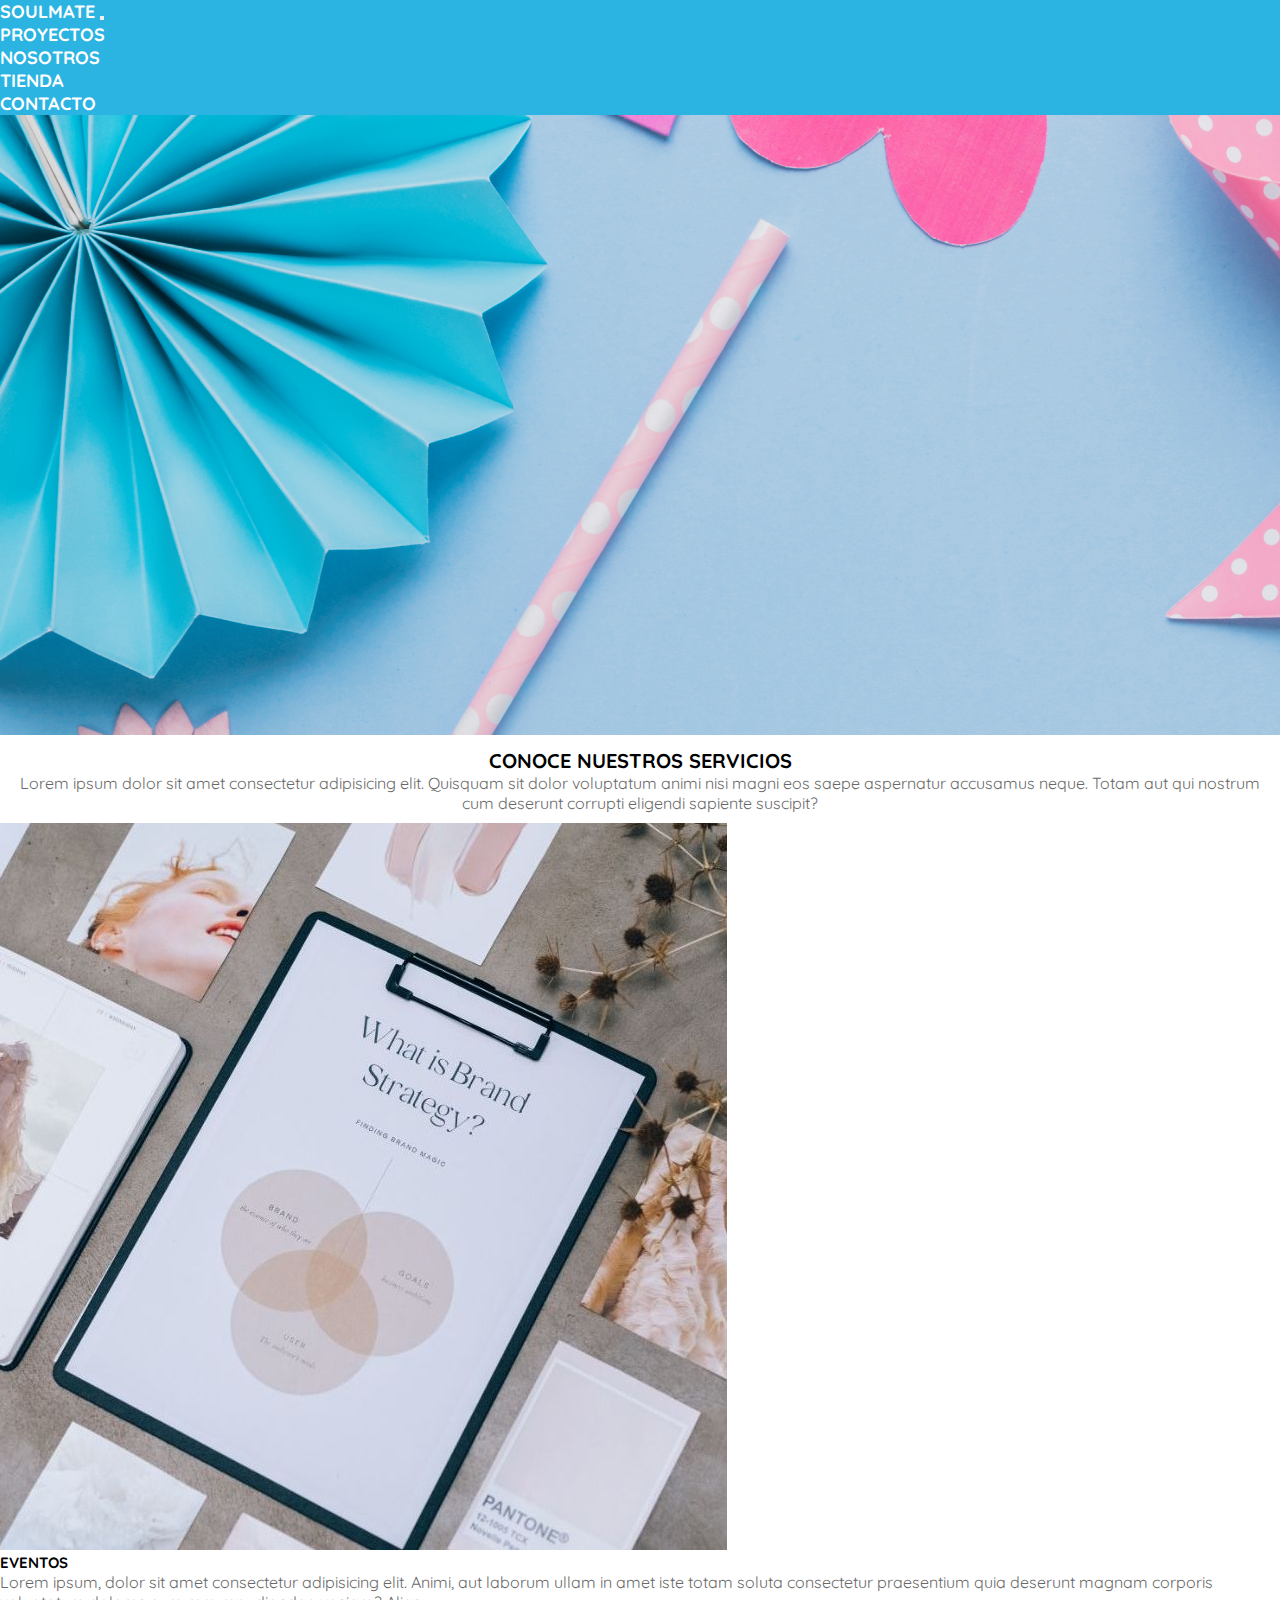
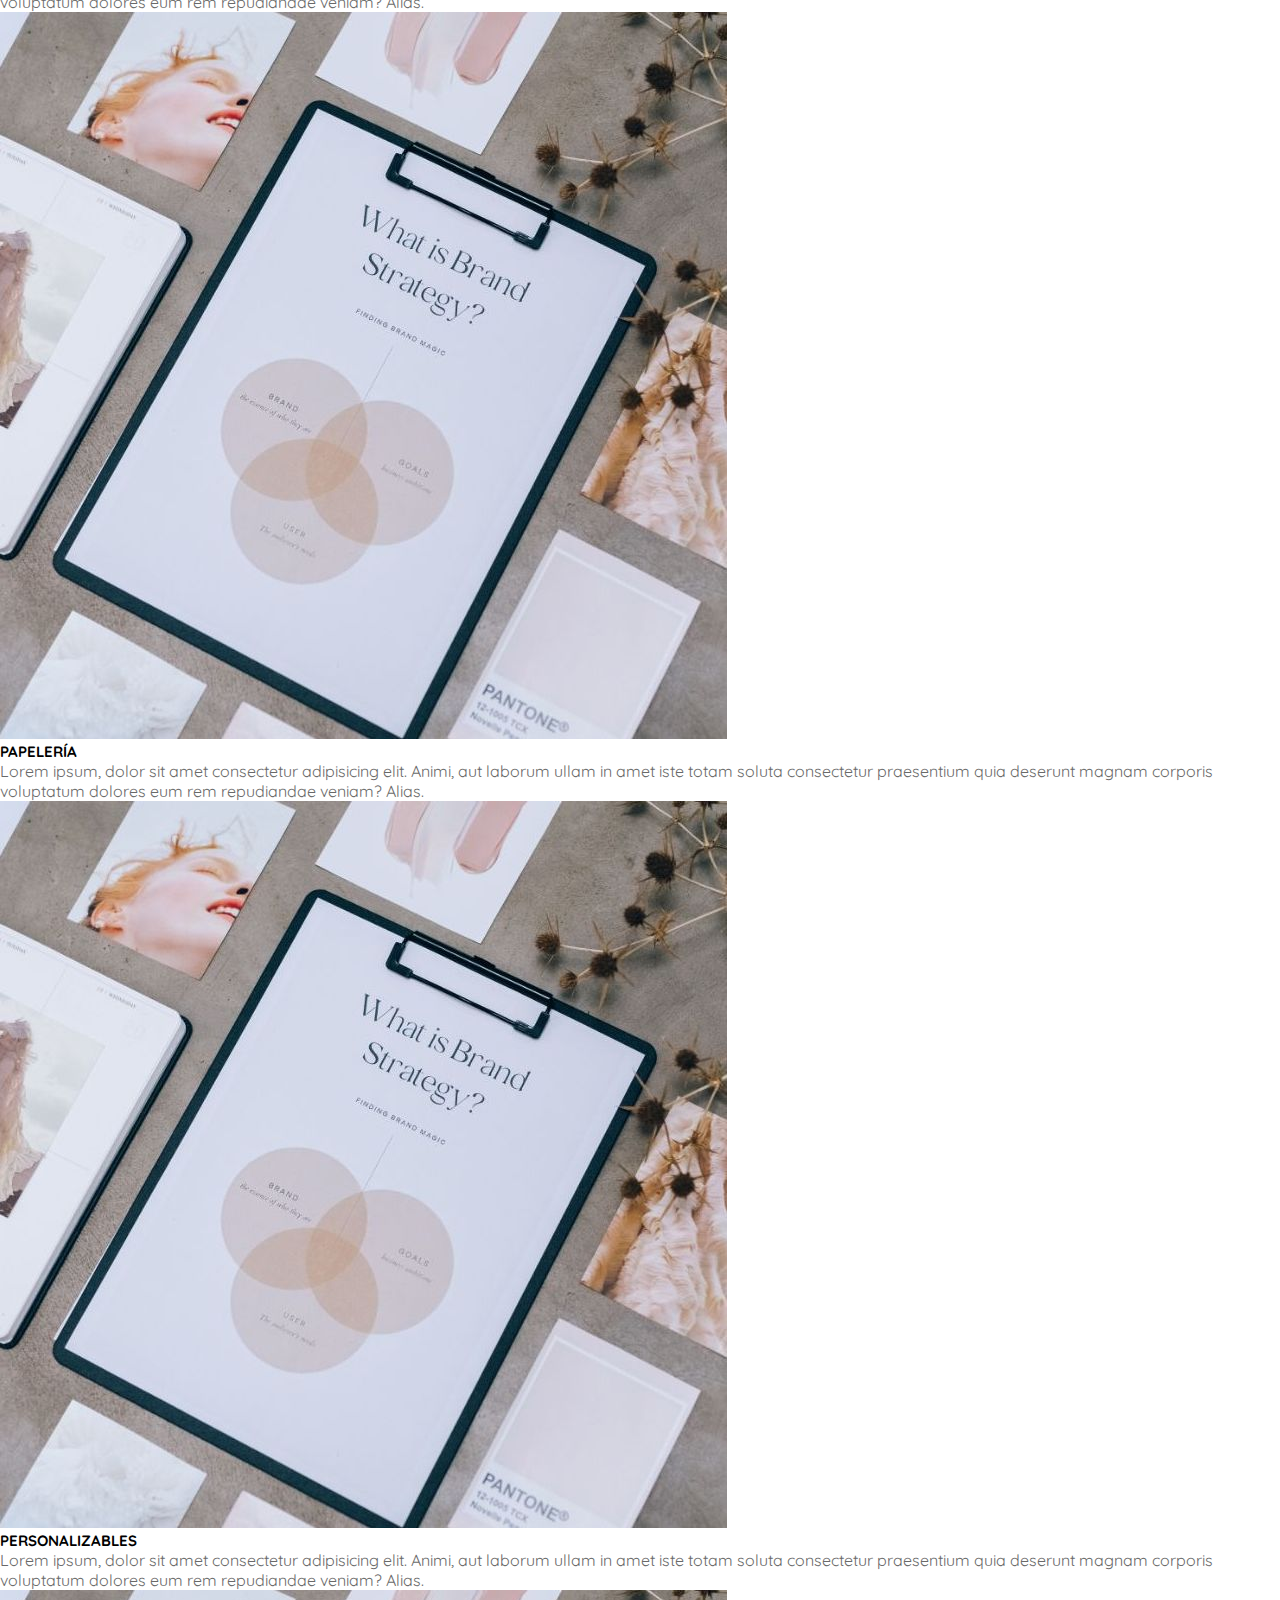
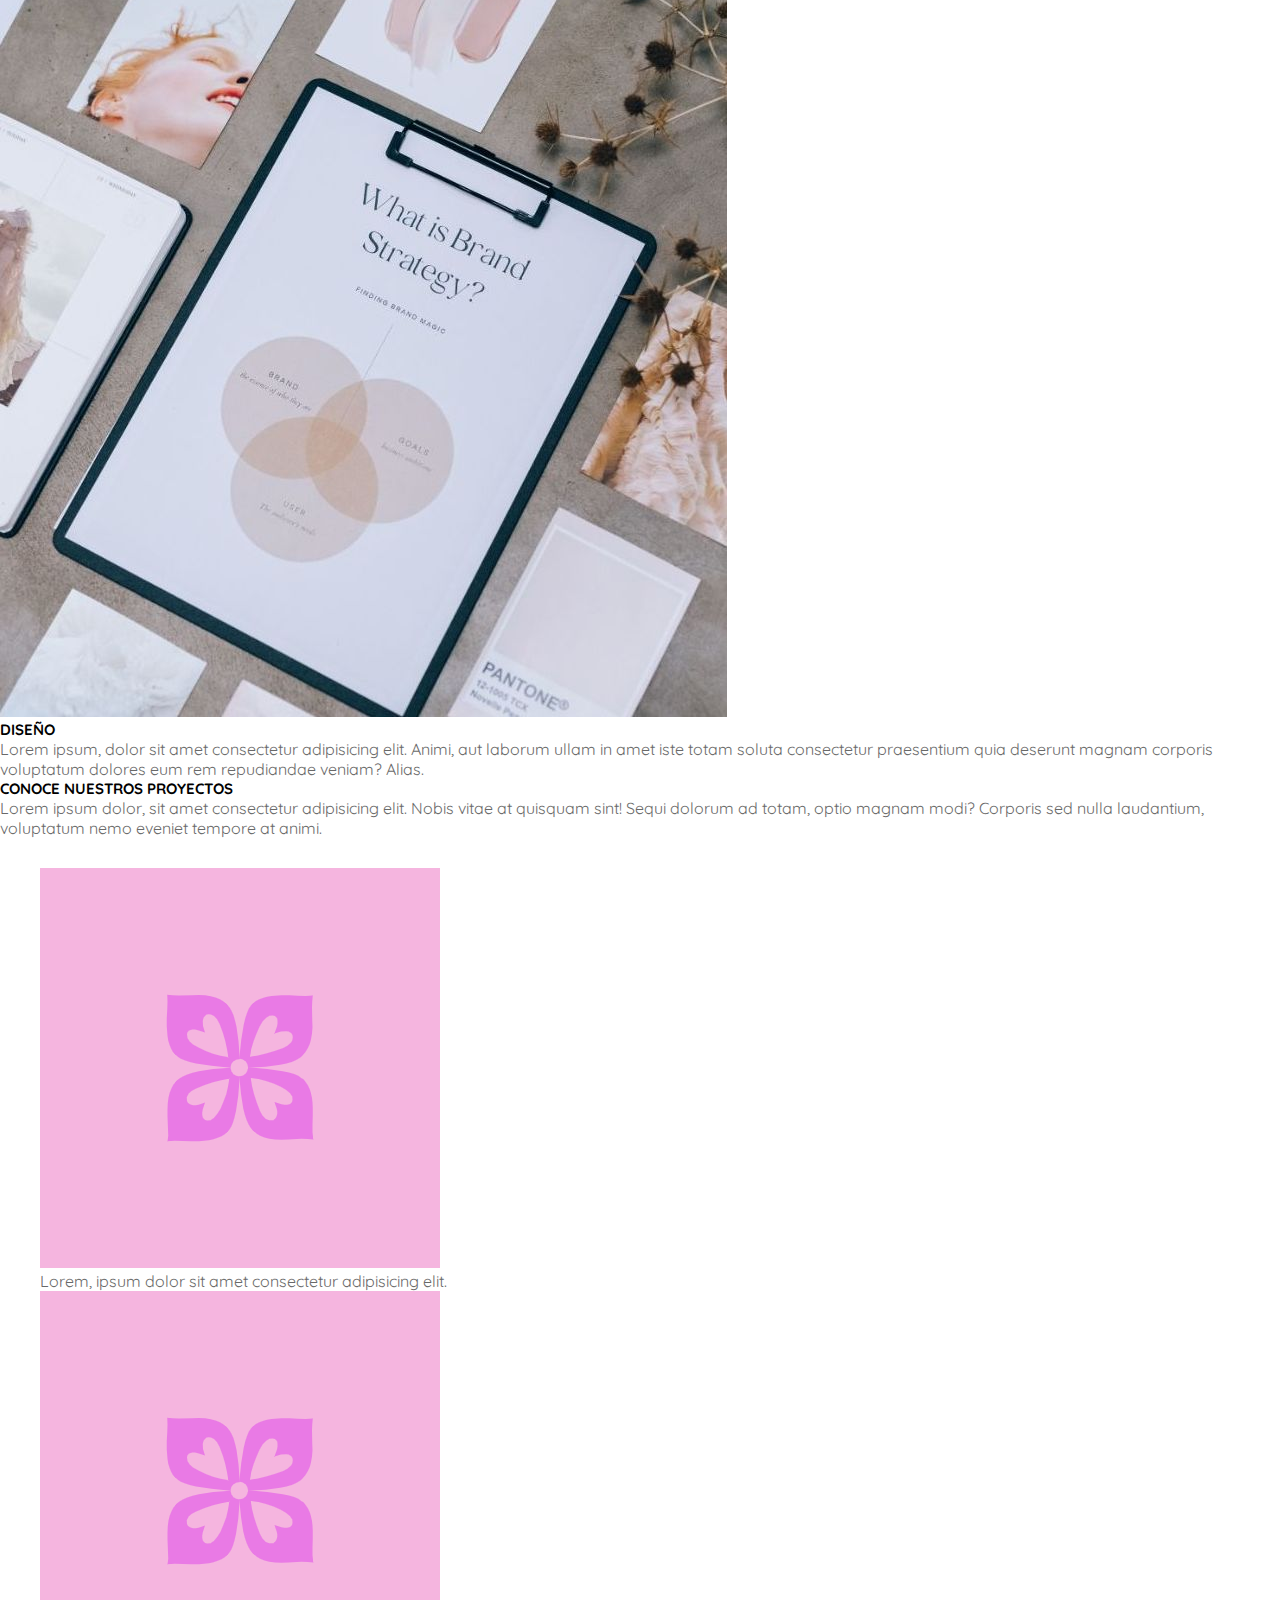
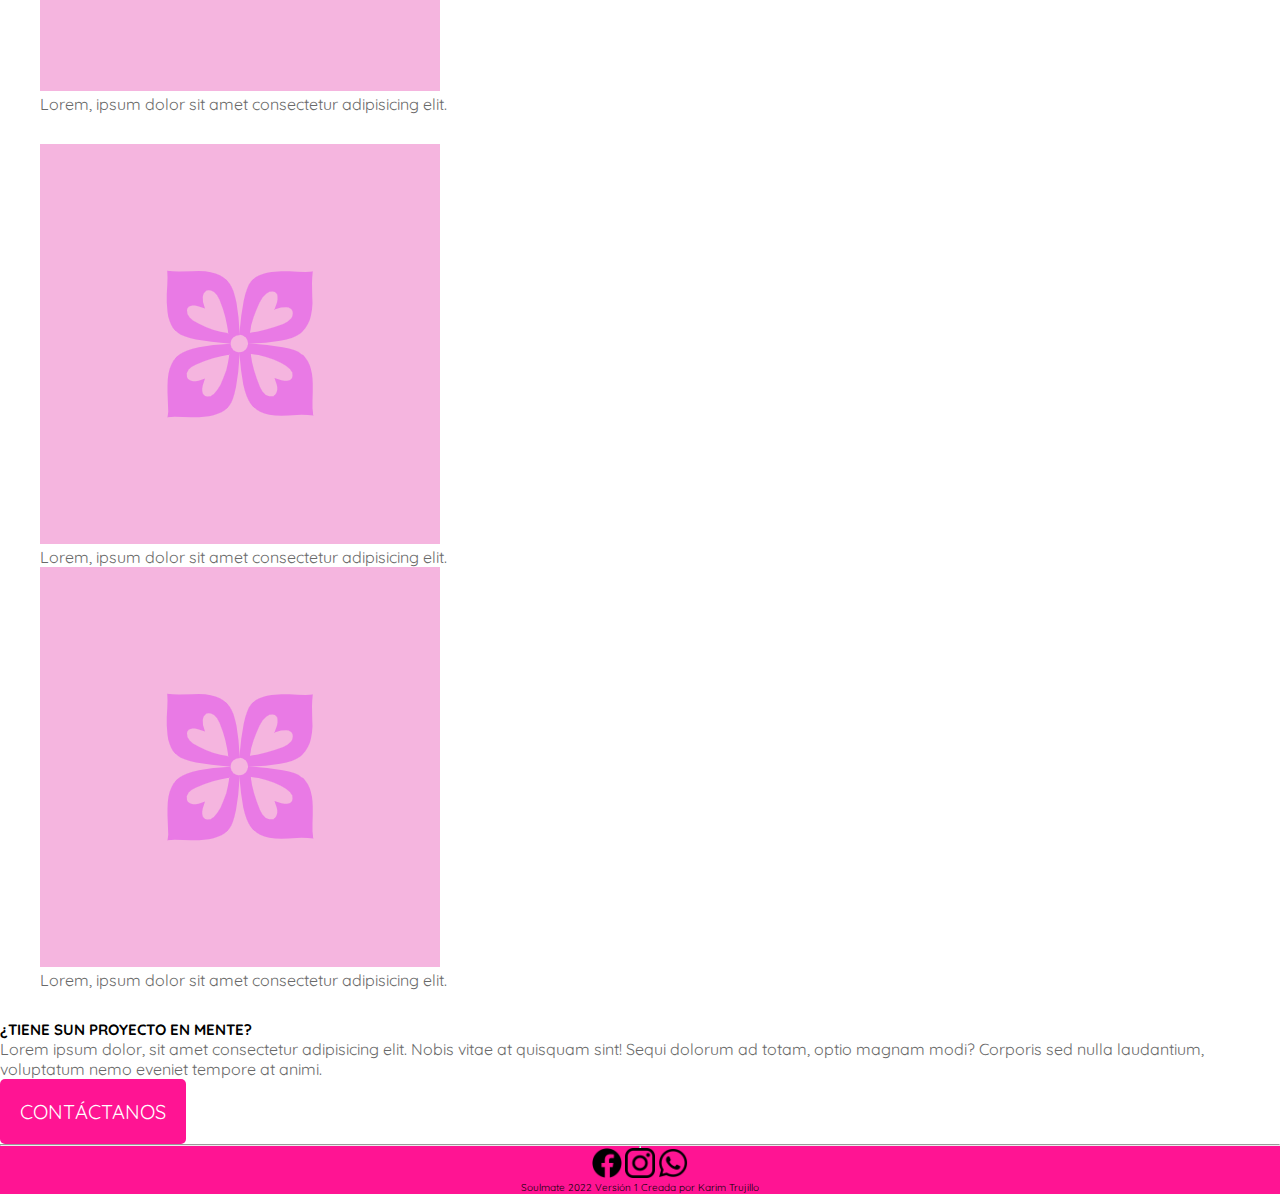
<file: index.html>
<!DOCTYPE html>
<html lang="es">
<head>
    <meta charset="UTF-8">
    <meta http-equiv="X-UA-Compatible" content="IE=edge">
    <meta name="viewport" content="width=device-width, initial-scale=1.0">
    <title>Soulmate</title>
    <link rel="icon" type="image/x-icon" href="img/favicon.png">
    <!--CSS de bootstrap-->
    <link href="https://cdn.jsdelivr.net/npm/bootstrap@5.2.1/dist/css/bootstrap.min.css" rel="stylesheet" integrity="sha384-iYQeCzEYFbKjA/T2uDLTpkwGzCiq6soy8tYaI1GyVh/UjpbCx/TYkiZhlZB6+fzT" crossorigin="anonymous">
    <link rel="stylesheet" href="css/styles.css">
</head>
<body>
    <div>
        <!--inicia nav-->
        <nav class="navbar navbar-expand-lg blueBg">
            <div class="container-fluid">
                <a class="navbar-brand" href="index.html">Soulmate</a>
                <button class="navbar-toggler" type="button" data-bs-toggle="collapse" data-bs-target="#navbarSupportedContent" aria-controls="navbarSupportedContent" aria-expanded="false" aria-label="Toggle navigation">
                <span class="navbar-toggler-icon"></span>
                </button>
                <div class="collapse navbar-collapse" id="navbarSupportedContent">
                    <ul class="navbar-nav me-auto mb-2 mb-lg-0">
                        <li class="nav-item">
                            <a class="nav-link" href="secciones/proyectos.html">proyectos</a>
                        </li>
                        <li class="nav-item">
                            <a class="nav-link" href="secciones/nosotros.html">
                                nosotros
                            </a>
                        </li>
                        <li class="nav-item">
                            <a class="nav-link" href="secciones/tienda.html">tienda</a>
                        </li>
                        <li class="nav-item">
                            <a class="nav-link" href="secciones/contacto.html">
                                contacto</a>
                        </li>
                    </ul>
                </div>
            </div>
        </nav>
        <!--termina nav-->
        <!--inicia header-->
        <header>
            <img src="img/soulmate-hero.webp" alt="portada-soulmate" class="img-fluid">
        </header>
        <!--inicia contenido-->
    <div class="container fluid text-center">
        <main>
            <h1>Conoce nuestros servicios</h1>
            <p>Lorem ipsum dolor sit amet consectetur adipisicing elit. Quisquam sit dolor voluptatum animi nisi magni eos saepe aspernatur accusamus neque. Totam aut qui nostrum cum deserunt corrupti eligendi sapiente suscipit?</p>
        </main>
        <section class="row" id="animationLeft">
            <article class="col-sm-12 col-md-6 col-lg-3">
                <img src="img/imagen-temporal.jpeg" alt="Diseños especiales apra eventos" class="w-100">
                <h2>eventos</h2>
                <p>Lorem ipsum, dolor sit amet consectetur adipisicing elit. Animi, aut laborum ullam in amet iste totam soluta consectetur praesentium quia deserunt magnam corporis voluptatum dolores eum rem repudiandae veniam? Alias.</p>
            </article>
            <article class="col-sm-12 col-md-6 col-lg-3">
                <img src="img/imagen-temporal.jpeg" alt="Diseños especiales apra eventos" class="w-100">
                <h2>papelería</h2>
                <p>Lorem ipsum, dolor sit amet consectetur adipisicing elit. Animi, aut laborum ullam in amet iste totam soluta consectetur praesentium quia deserunt magnam corporis voluptatum dolores eum rem repudiandae veniam? Alias.</p>
            </article>
            <article class="col-sm-12 col-md-6 col-lg-3">
                <img src="img/imagen-temporal.jpeg" alt="Diseños especiales apra eventos" class="w-100">
                <h2>personalizables</h2>
                <p>Lorem ipsum, dolor sit amet consectetur adipisicing elit. Animi, aut laborum ullam in amet iste totam soluta consectetur praesentium quia deserunt magnam corporis voluptatum dolores eum rem repudiandae veniam? Alias.</p>
            </article>
            <article class="col-sm-12 col-md-6 col-lg-3">
                <img src="img/imagen-temporal.jpeg" alt="Diseños especiales apra eventos" class="w-100">
                <h2>diseño</h2>
                <p>Lorem ipsum, dolor sit amet consectetur adipisicing elit. Animi, aut laborum ullam in amet iste totam soluta consectetur praesentium quia deserunt magnam corporis voluptatum dolores eum rem repudiandae veniam? Alias.</p>
            </article>
        </section>
        <div>
            <h2>Conoce nuestros proyectos</h2>
            <p>Lorem ipsum dolor, sit amet consectetur adipisicing elit. Nobis vitae at quisquam sint! Sequi dolorum ad totam, optio magnam modi? Corporis sed nulla laudantium, voluptatum nemo eveniet tempore at animi.</p>
        </div>
    <section class="projectCards" id="animationRight">
        <div class="projects row">
            <div class="projectsDetail col-sm-12 col-lg-6">
                <figure class="card">
                    <img src="img/img.webp" alt="imagen temporal" class="imgCard">
                    <p class="pCard">Lorem, ipsum dolor sit amet consectetur adipisicing elit.</p>
                </figure>
            </div>
            <div class="projectsDetail col-sm-12 col-lg-6">
                <figure class="card">
                    <img src="img/img.webp" alt="imagen temporal" class="imgCard">
                    <p class="pCard">Lorem, ipsum dolor sit amet consectetur adipisicing elit.</p>
                </figure>
            </div>
        </div>
        <div class="projects row">
            <div class="projectsDetail col-sm-12 col-lg-6">
                <figure class="card">
                    <img src="img/img.webp" alt="imagen temporal" class="imgCard">
                    <p class="pCard">Lorem, ipsum dolor sit amet consectetur adipisicing elit.</p>
                </figure>
            </div>
            <div class="projectsDetail col-sm-12 col-lg-6">
                <figure class="card">
                    <img src="img/img.webp" alt="imagen temporal" class="imgCard">
                    <p class="pCard">Lorem, ipsum dolor sit amet consectetur adipisicing elit.</p>
                </figure>
            </div>
        </div>
    </section>
    <section>
        <h2>¿Tiene sun proyecto en mente?</h2>
        <p>Lorem ipsum dolor, sit amet consectetur adipisicing elit. Nobis vitae at quisquam sint! Sequi dolorum ad totam, optio magnam modi? Corporis sed nulla laudantium, voluptatum nemo eveniet tempore at animi.</p>
        <a href="secciones/contacto.html">
            <button class="button">Contáctanos</button>
        </a>
    </section>
    <hr>
    </div>
    <footer class="footer pinkBg">
        <hr>
        <div>
            <div>
                <a href="#"><img src="img/facebook.png"alt="facebook" class="socialMedia"></a>
                <a href="#"><img src="img/instagram.png"   alt="instagram" class="socialMedia"></a>
                <a href="#"><img src="img/whatsapp.png"alt="whatsapp" class="socialMedia"></a>
            </div>
        </div>
        <span>Soulmate 2022 Versión 1 Creada por Karim Trujillo</span>
    </footer>
    <!--JS de bootstrap-->
    <script src="https://cdn.jsdelivr.net/npm/bootstrap@5.2.1/dist/js/bootstrap.bundle.min.js" integrity="sha384-u1OknCvxWvY5kfmNBILK2hRnQC3Pr17a+RTT6rIHI7NnikvbZlHgTPOOmMi466C8" crossorigin="anonymous"></script>
</body>
</html>
</file>
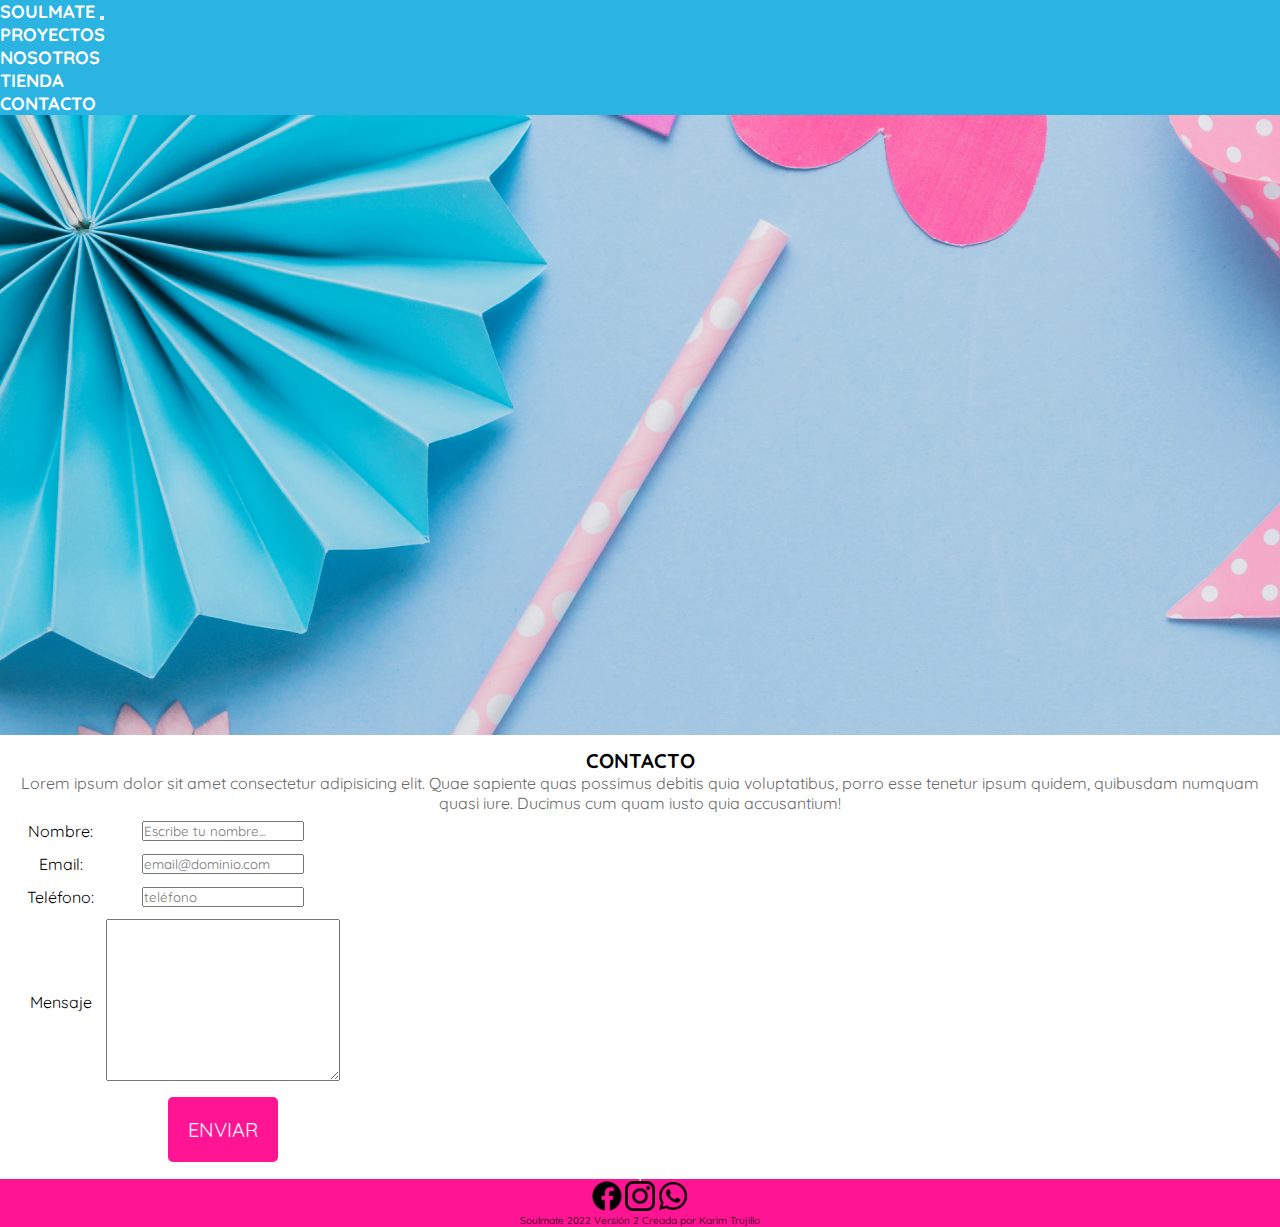
<file: secciones/contacto.html>
<!DOCTYPE html>
<html lang="es">
<head>
    <meta charset="UTF-8">
    <meta http-equiv="X-UA-Compatible" content="IE=edge">
    <meta name="viewport" content="width=device-width, initial-scale=1.0">
    <title>Soulmate</title>
    <link rel="icon" type="image/x-icon" href="../img/favicon.png">
    <!--CSS de bootstrap-->
    <link href="https://cdn.jsdelivr.net/npm/bootstrap@5.2.1/dist/css/bootstrap.min.css" rel="stylesheet" integrity="sha384-iYQeCzEYFbKjA/T2uDLTpkwGzCiq6soy8tYaI1GyVh/UjpbCx/TYkiZhlZB6+fzT" crossorigin="anonymous">
    <link rel="stylesheet" href="../css/styles.css">
</head>
<body>
    <div>
        <!--inicia nav-->
        <nav class="navbar navbar-expand-lg blueBg">
            <div class="container-fluid">
                <a class="navbar-brand" href="../index.html">Soulmate</a>
                <button class="navbar-toggler" type="button" data-bs-toggle="collapse" data-bs-target="#navbarSupportedContent" aria-controls="navbarSupportedContent" aria-expanded="false" aria-label="Toggle navigation">
                <span class="navbar-toggler-icon"></span>
                </button>
                <div class="collapse navbar-collapse" id="navbarSupportedContent">
                    <ul class="navbar-nav me-auto mb-2 mb-lg-0">
                        <li class="nav-item">
                            <a class="nav-link" href="proyectos.html">proyectos</a>
                        </li>
                        <li class="nav-item">
                            <a class="nav-link" href="nosotros.html">
                                nosotros
                            </a>
                        </li>
                        <li class="nav-item">
                            <a class="nav-link" href="tienda.html">tienda</a>
                        </li>
                        <li class="nav-item">
                            <a class="nav-link" href="contacto.html">
                                contacto</a>
                        </li>
                    </ul>
                </div>
            </div>
        </nav>
        <!--termina nav-->
        <!--inicia header-->
        <header>
            <img src="../img/soulmate-hero.webp" alt="portada-soulmate" class="img-fluid">
        </header>
        <!--inicia contenido-->
    <div class="container fluid text-center">
        <main>
            <h1>Contacto</h1>
            <section>
                <div>
                    <p>Lorem ipsum dolor sit amet consectetur adipisicing elit. Quae sapiente quas possimus debitis quia voluptatibus, porro esse tenetur ipsum quidem, quibusdam numquam quasi iure. Ducimus cum quam iusto quia accusantium!</p>
                </div>
                <div>
                    <form action="" class="formulario">
                        <table class="col-sm-12 col-lg-9 center">
                            <tr>
                                <td>Nombre:</td>
                                <td class="row align-items-end"><input type="text" name="nombre" id="" placeholder="Escribe tu nombre..."></td>
                            </tr>
                            <tr>
                                <td>Email:</td>
                                <td class="row align-items-end"><input type="email" placeholder="email@dominio.com"></td>
                            </tr>
                            <tr>
                                <td>Teléfono:</td>
                                <td class="row align-items-end"><input type="tel" placeholder="teléfono"></td>
                            </tr>
                            <tr>
                                <td>Mensaje</td>
                                <td class="row align-items-end"><textarea name="" id="" cols="30" rows="10"></textarea></td>
                            </tr>
                            <tr>
                                <td></td>
                                <td class="row align-items-end">
                                    <button href="#" class="button">Enviar</button>
                                </td>
                            </tr>
                        </table>
                    </form>
                </div>
            </section>
        </main>
    </div>
    <footer class="footer pinkBg">
        <hr>
        <div>
            <div>
                <a href="#"><img src="../img/facebook.png"alt="facebook" class="socialMedia"></a>
                <a href="#"><img src="../img/instagram.png"   alt="instagram" class="socialMedia"></a>
                <a href="#"><img src="../img/whatsapp.png"alt="whatsapp" class="socialMedia"></a>
            </div>
        </div>
        <span>Soulmate 2022 Versión 2 Creada por Karim Trujillo</span>
    </footer>
    <!--JS de bootstrap-->
    <script src="https://cdn.jsdelivr.net/npm/bootstrap@5.2.1/dist/js/bootstrap.bundle.min.js" integrity="sha384-u1OknCvxWvY5kfmNBILK2hRnQC3Pr17a+RTT6rIHI7NnikvbZlHgTPOOmMi466C8" crossorigin="anonymous"></script>
</body>
</html>
</file>
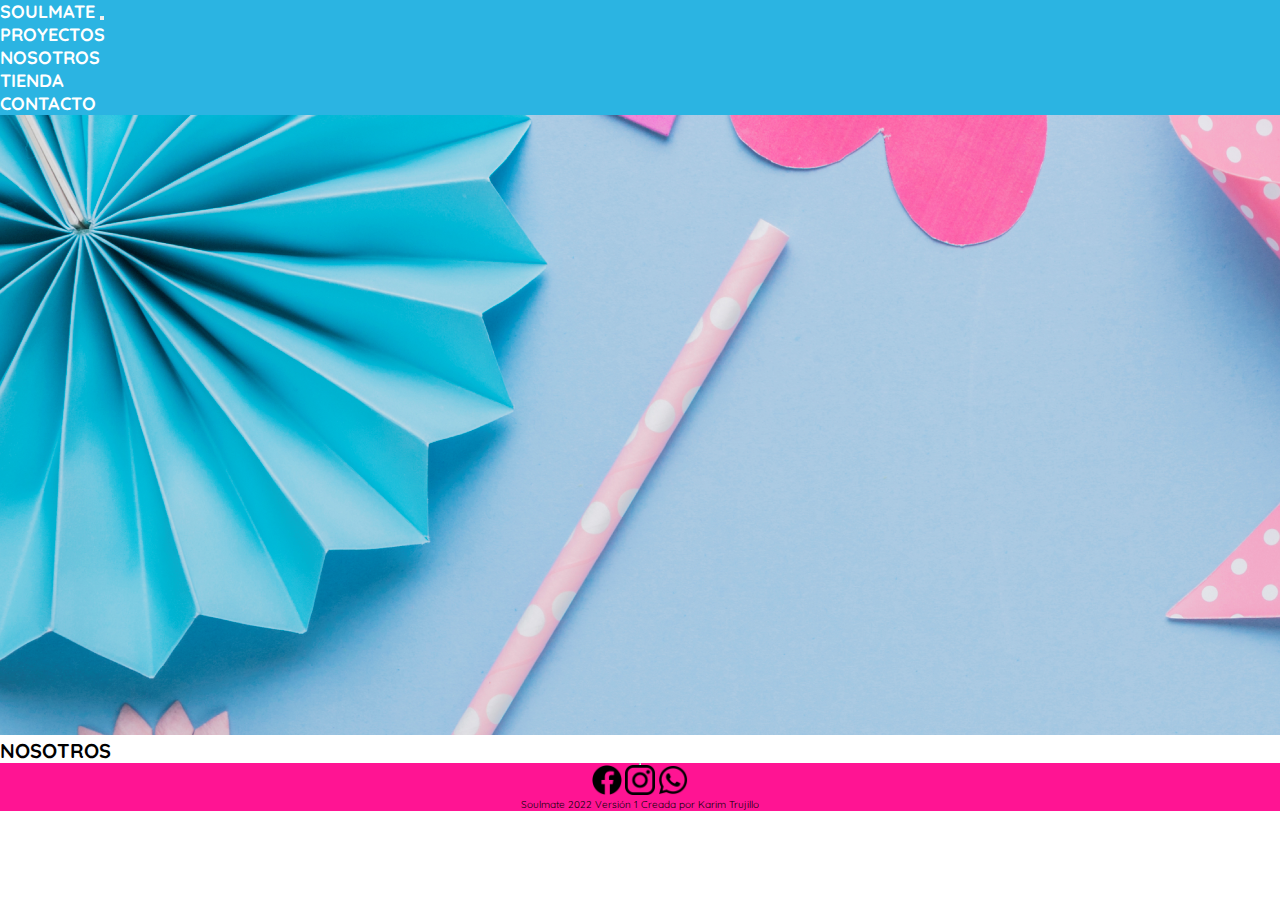
<file: secciones/nosotros.html>
<!DOCTYPE html>
<html lang="es">
<head>
    <meta charset="UTF-8">
    <meta http-equiv="X-UA-Compatible" content="IE=edge">
    <meta name="viewport" content="width=device-width, initial-scale=1.0">
    <title>Soulmate</title>
    <link rel="icon" type="image/x-icon" href="../img/favicon.png">
    <!--CSS de bootstrap-->
    <link href="https://cdn.jsdelivr.net/npm/bootstrap@5.2.1/dist/css/bootstrap.min.css" rel="stylesheet" integrity="sha384-iYQeCzEYFbKjA/T2uDLTpkwGzCiq6soy8tYaI1GyVh/UjpbCx/TYkiZhlZB6+fzT" crossorigin="anonymous">
    <link rel="stylesheet" href="../css/styles.css">
</head>
<body>
    <div>
        <!--inicia nav-->
        <nav class="navbar navbar-expand-lg blueBg">
            <div class="container-fluid">
                <a class="navbar-brand" href="../index.html">Soulmate</a>
                <button class="navbar-toggler" type="button" data-bs-toggle="collapse" data-bs-target="#navbarSupportedContent" aria-controls="navbarSupportedContent" aria-expanded="false" aria-label="Toggle navigation">
                <span class="navbar-toggler-icon"></span>
                </button>
                <div class="collapse navbar-collapse" id="navbarSupportedContent">
                    <ul class="navbar-nav me-auto mb-2 mb-lg-0">
                        <li class="nav-item">
                            <a class="nav-link" href="proyectos.html">proyectos</a>
                        </li>
                        <li class="nav-item">
                            <a class="nav-link" href="nosotros.html">
                                nosotros
                            </a>
                        </li>
                        <li class="nav-item">
                            <a class="nav-link" href="tienda.html">tienda</a>
                        </li>
                        <li class="nav-item">
                            <a class="nav-link" href="contacto.html">
                                contacto</a>
                        </li>
                    </ul>
                </div>
            </div>
        </nav>
        <!--termina nav-->
        <!--inicia header-->
        <header>
            <img src="../img/soulmate-hero.webp" alt="portada-soulmate" class="img-fluid">
        </header>
        <!--inicia contenido-->
    <div class="container fluid text-center">
        <h1>Nosotros</h1>
    </div>
    <footer class="footer pinkBg">
        <hr>
        <div>
            <div>
                <a href="#"><img src="../img/facebook.png"alt="facebook" class="socialMedia"></a>
                <a href="#"><img src="../img/instagram.png"   alt="instagram" class="socialMedia"></a>
                <a href="#"><img src="../img/whatsapp.png"alt="whatsapp" class="socialMedia"></a>
            </div>
        </div>
        <span>Soulmate 2022 Versión 1 Creada por Karim Trujillo</span>
    </footer>
    <!--JS de bootstrap-->
    <script src="https://cdn.jsdelivr.net/npm/bootstrap@5.2.1/dist/js/bootstrap.bundle.min.js" integrity="sha384-u1OknCvxWvY5kfmNBILK2hRnQC3Pr17a+RTT6rIHI7NnikvbZlHgTPOOmMi466C8" crossorigin="anonymous"></script>
</body>
</html>
</file>
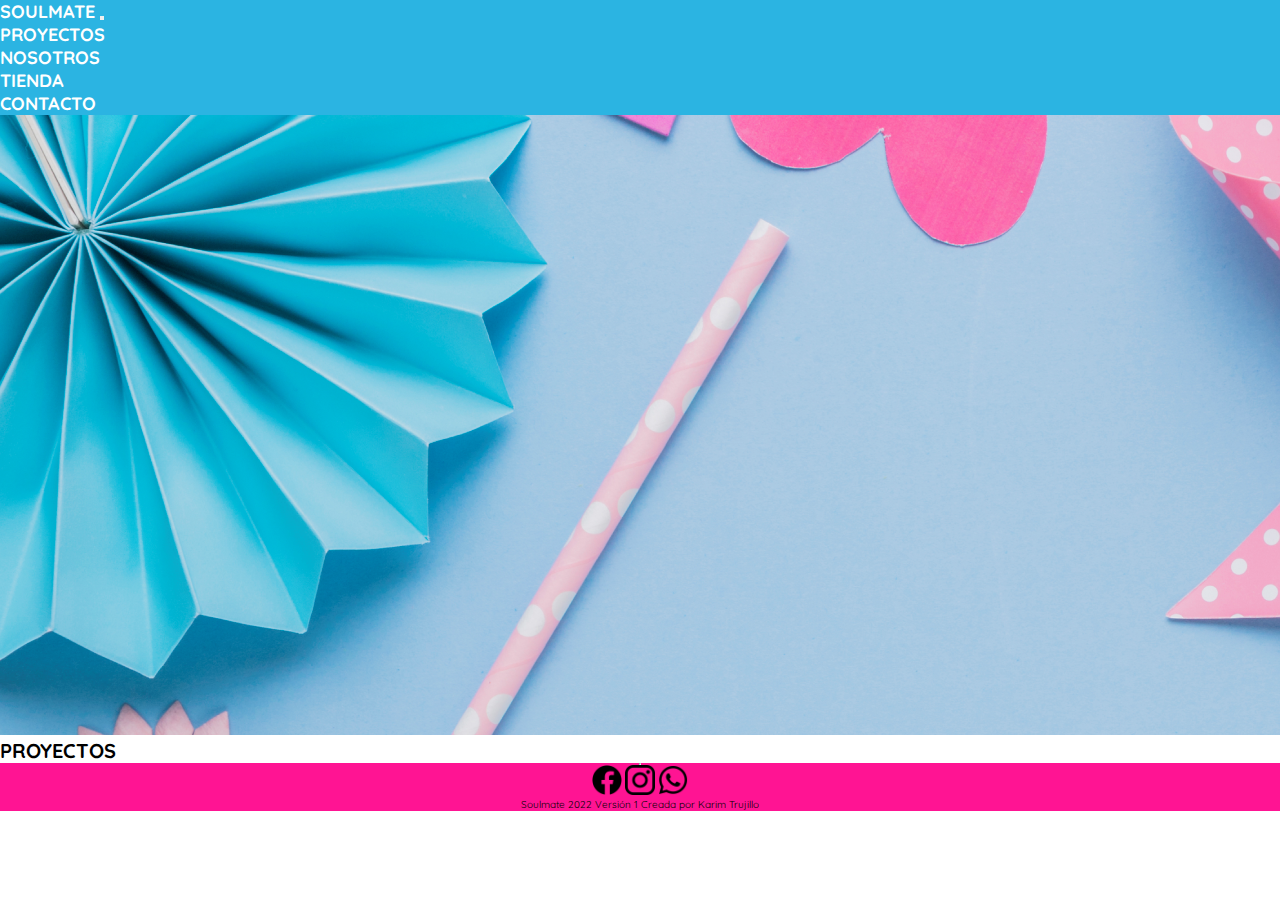
<file: secciones/proyectos.html>
<!DOCTYPE html>
<html lang="es">
<head>
    <meta charset="UTF-8">
    <meta http-equiv="X-UA-Compatible" content="IE=edge">
    <meta name="viewport" content="width=device-width, initial-scale=1.0">
    <title>Soulmate</title>
    <link rel="icon" type="image/x-icon" href="../img/favicon.png">
    <!--CSS de bootstrap-->
    <link href="https://cdn.jsdelivr.net/npm/bootstrap@5.2.1/dist/css/bootstrap.min.css" rel="stylesheet" integrity="sha384-iYQeCzEYFbKjA/T2uDLTpkwGzCiq6soy8tYaI1GyVh/UjpbCx/TYkiZhlZB6+fzT" crossorigin="anonymous">
    <link rel="stylesheet" href="../css/styles.css">
</head>
<body>
    <div>
        <!--inicia nav-->
        <nav class="navbar navbar-expand-lg blueBg">
            <div class="container-fluid">
                <a class="navbar-brand" href="../index.html">Soulmate</a>
                <button class="navbar-toggler" type="button" data-bs-toggle="collapse" data-bs-target="#navbarSupportedContent" aria-controls="navbarSupportedContent" aria-expanded="false" aria-label="Toggle navigation">
                <span class="navbar-toggler-icon"></span>
                </button>
                <div class="collapse navbar-collapse" id="navbarSupportedContent">
                    <ul class="navbar-nav me-auto mb-2 mb-lg-0">
                        <li class="nav-item">
                            <a class="nav-link" href="proyectos.html">proyectos</a>
                        </li>
                        <li class="nav-item">
                            <a class="nav-link" href="nosotros.html">
                                nosotros
                            </a>
                        </li>
                        <li class="nav-item">
                            <a class="nav-link" href="tienda.html">tienda</a>
                        </li>
                        <li class="nav-item">
                            <a class="nav-link" href="contacto.html">
                                contacto</a>
                        </li>
                    </ul>
                </div>
            </div>
        </nav>
        <!--termina nav-->
        <!--inicia header-->
        <header>
            <img src="../img/soulmate-hero.webp" alt="portada-soulmate" class="img-fluid">
        </header>
        <!--inicia contenido-->
    <div class="container fluid text-center">
        <h1>Proyectos</h1>
    </div>
    <footer class="footer pinkBg">
        <hr>
        <div>
            <div>
                <a href="#"><img src="../img/facebook.png"alt="facebook" class="socialMedia"></a>
                <a href="#"><img src="../img/instagram.png"   alt="instagram" class="socialMedia"></a>
                <a href="#"><img src="../img/whatsapp.png"alt="whatsapp" class="socialMedia"></a>
            </div>
        </div>
        <span>Soulmate 2022 Versión 1 Creada por Karim Trujillo</span>
    </footer>
    <!--JS de bootstrap-->
    <script src="https://cdn.jsdelivr.net/npm/bootstrap@5.2.1/dist/js/bootstrap.bundle.min.js" integrity="sha384-u1OknCvxWvY5kfmNBILK2hRnQC3Pr17a+RTT6rIHI7NnikvbZlHgTPOOmMi466C8" crossorigin="anonymous"></script>
</body>
</html>
</file>
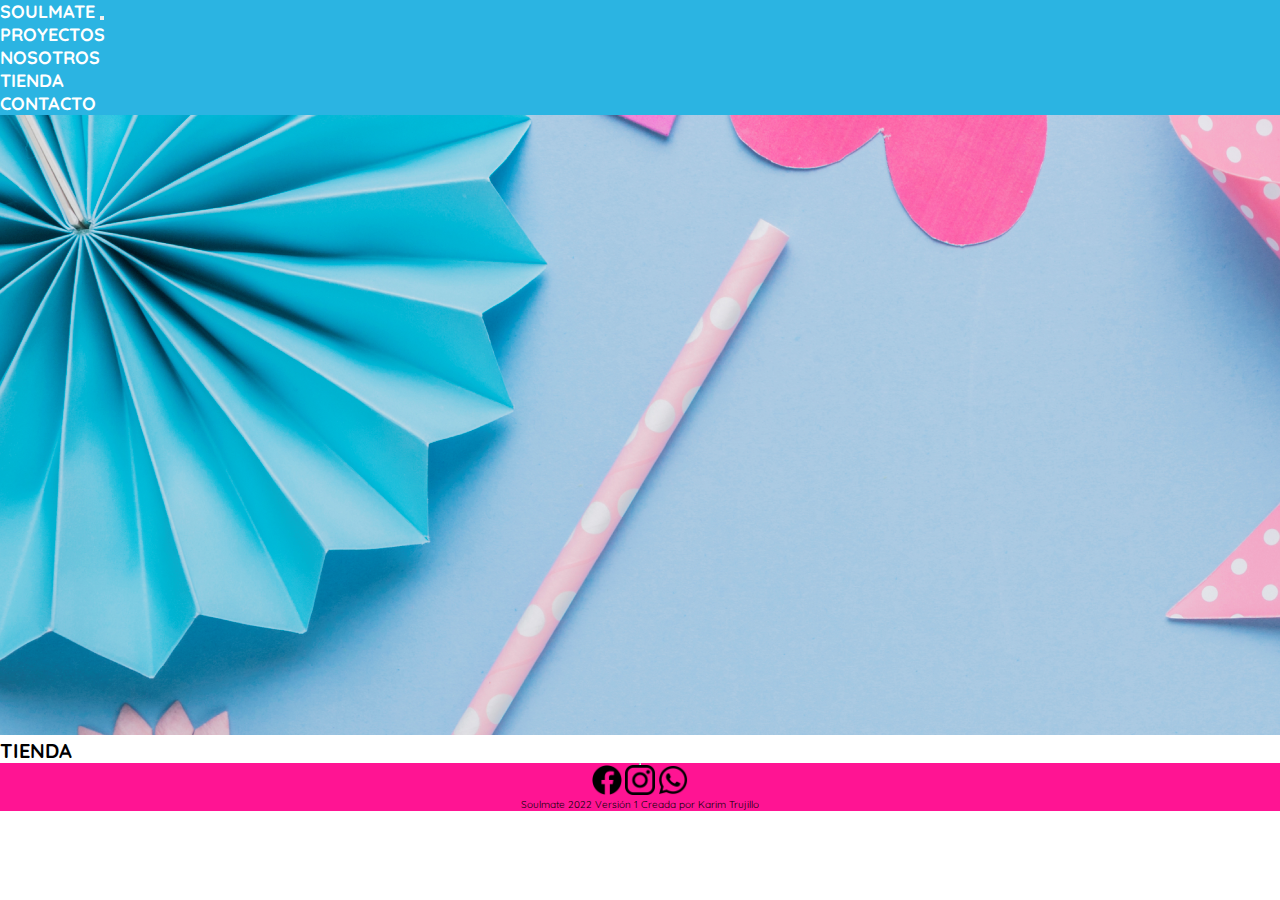
<file: secciones/tienda.html>
<!DOCTYPE html>
<html lang="es">
<head>
    <meta charset="UTF-8">
    <meta http-equiv="X-UA-Compatible" content="IE=edge">
    <meta name="viewport" content="width=device-width, initial-scale=1.0">
    <title>Soulmate</title>
    <link rel="icon" type="image/x-icon" href="../img/favicon.png">
    <!--CSS de bootstrap-->
    <link href="https://cdn.jsdelivr.net/npm/bootstrap@5.2.1/dist/css/bootstrap.min.css" rel="stylesheet" integrity="sha384-iYQeCzEYFbKjA/T2uDLTpkwGzCiq6soy8tYaI1GyVh/UjpbCx/TYkiZhlZB6+fzT" crossorigin="anonymous">
    <link rel="stylesheet" href="../css/styles.css">
</head>
<body>
    <div>
        <!--inicia nav-->
        <nav class="navbar navbar-expand-lg blueBg">
            <div class="container-fluid">
                <a class="navbar-brand" href="../index.html">Soulmate</a>
                <button class="navbar-toggler" type="button" data-bs-toggle="collapse" data-bs-target="#navbarSupportedContent" aria-controls="navbarSupportedContent" aria-expanded="false" aria-label="Toggle navigation">
                <span class="navbar-toggler-icon"></span>
                </button>
                <div class="collapse navbar-collapse" id="navbarSupportedContent">
                    <ul class="navbar-nav me-auto mb-2 mb-lg-0">
                        <li class="nav-item">
                            <a class="nav-link" href="proyectos.html">proyectos</a>
                        </li>
                        <li class="nav-item">
                            <a class="nav-link" href="nosotros.html">
                                nosotros
                            </a>
                        </li>
                        <li class="nav-item">
                            <a class="nav-link" href="tienda.html">tienda</a>
                        </li>
                        <li class="nav-item">
                            <a class="nav-link" href="contacto.html">
                                contacto</a>
                        </li>
                    </ul>
                </div>
            </div>
        </nav>
        <!--termina nav-->
        <!--inicia header-->
        <header>
            <img src="../img/soulmate-hero.webp" alt="portada-soulmate" class="img-fluid">
        </header>
        <!--inicia contenido-->
    <div class="container fluid text-center">
        <h1>Tienda</h1>
    </div>
    <footer class="footer pinkBg">
        <hr>
        <div>
            <div>
                <a href="#"><img src="../img/facebook.png"alt="facebook" class="socialMedia"></a>
                <a href="#"><img src="../img/instagram.png"   alt="instagram" class="socialMedia"></a>
                <a href="#"><img src="../img/whatsapp.png"alt="whatsapp" class="socialMedia"></a>
            </div>
        </div>
        <span>Soulmate 2022 Versión 1 Creada por Karim Trujillo</span>
    </footer>
    <!--JS de bootstrap-->
    <script src="https://cdn.jsdelivr.net/npm/bootstrap@5.2.1/dist/js/bootstrap.bundle.min.js" integrity="sha384-u1OknCvxWvY5kfmNBILK2hRnQC3Pr17a+RTT6rIHI7NnikvbZlHgTPOOmMi466C8" crossorigin="anonymous"></script>
</body>
</html>
</file>
<file: css/styles.css>
@import url('https://fonts.googleapis.com/css2?family=Quicksand:wght@400;700&');
*{
    font-family: 'Quicksand', sans-serif;
    margin: 0;
    padding: 0;
}
    
    *, *:before, *:after {
        box-sizing: inherit;
    }

html{
    box-sizing: border-box;
    font-size: 62.5%;
}

h1, h2, h3{
    font-weight: bold;
    text-transform: uppercase;
}

p{
    font-size: 1.6rem;
    color: dimgray;
    line-height: 2rem;
}

main{
    text-align: center;
    margin: 10px 20px;
}

footer{
    display: flex;
    flex-direction: column;
	align-items: center;
}
    .socialMedia{
        width: 30px;
    }
a{
    text-decoration: none;
    color: white;
}
/*colores de fondo*/

.pinkBg {
    background-color: deeppink;
}
.blueBg {
    background-color: rgb(43, 180, 226);
}
/*colores de texto*/
.txtWhite{
    color: white;
}

/*Navbar*/
nav{
    font-size: 1.8rem;
    text-transform: uppercase;
    font-weight: bold; 
}


.projectCards{
    margin: 1rem;
    justify-content: center;
}

    .projects{
        margin: 30px;
        border: 3px;
        border-color: black;
    }

    #animationLeft {
        animation-name: leftAnimate;
        animation-duration: 4s;
        animation-delay: 1s;
        position: relative;
    }
    @keyframes leftAnimate {
        0% {left: 600px;}
        100% {left: 0px;}
    }

    #animationRight {
        animation-name: rightAnimate;
        animation-duration: 4s;
        animation-delay: 1s;
        position: relative;
    }
    @keyframes rightAnimate {
        0% {right: 600px;}
        100% {right: 0px;}
    }

.button{
    background-color: deeppink;
    padding: 20px;
    border: none;
    border-radius: 5px;
    font-size: 2rem;
    text-transform: uppercase;
    color: white;
}

.button:hover {
    font-weight: bolder;
    background-color: rgb(165, 20, 97);
    color: white;
    cursor: pointer;
}

.formulario{
    font-size: 1.6rem;
 }

    .formulario table tr td{
        padding: .5rem;
    }
</file>
